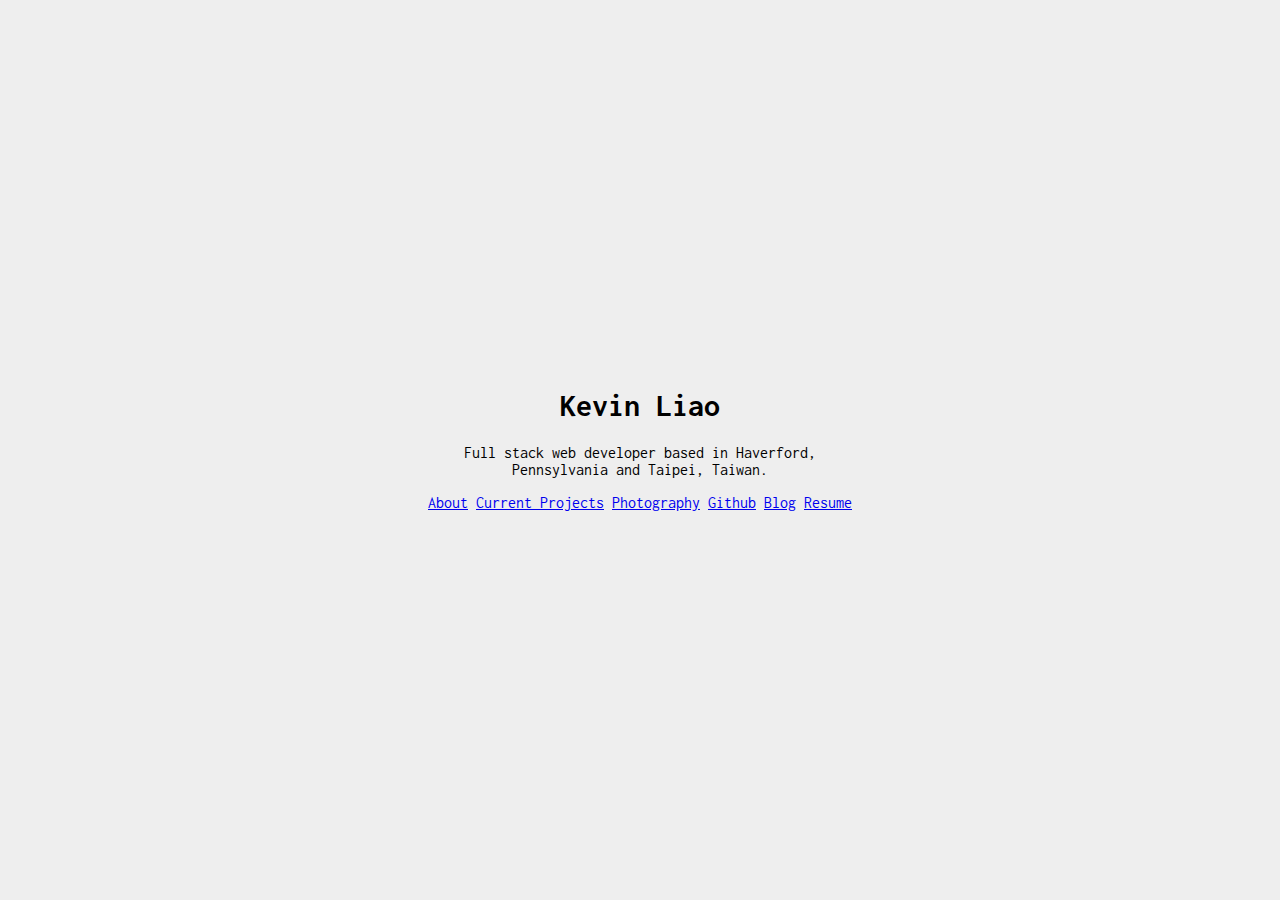
<file: index.html>
<!DOCTYPE html>
<head>
  <link href='https://fonts.googleapis.com/css?family=Inconsolata&subset=latin,latin-ext' rel='stylesheet' type='text/css'>
  <link href='css/styles.css' type='text/css' rel='stylesheet'>
  <title>Kevin Liao</title>
</head>
<body>
  <div id="content">
    <h1>Kevin Liao</h1>
    <p>Full stack web developer based in Haverford, Pennsylvania and Taipei, Taiwan.</p>
    <a href="/about">About</a>
    <a href="https://trello.com/b/MZ9BIUfT/what-i-m-working-on">Current Projects</a>
    <a href="https://flickr.com/photos/kevinjcliao">Photography</a>
    <a href="https://github.com/kevinjcliao">Github</a>
    <a href="https://medium.com/@kevinjcliao">Blog</a>
    <a href="https://www.dropbox.com/s/ixkt69dywwsu4vy/Resume.pdf?dl=0">Resume</a>
  </div>
</body>
</file>
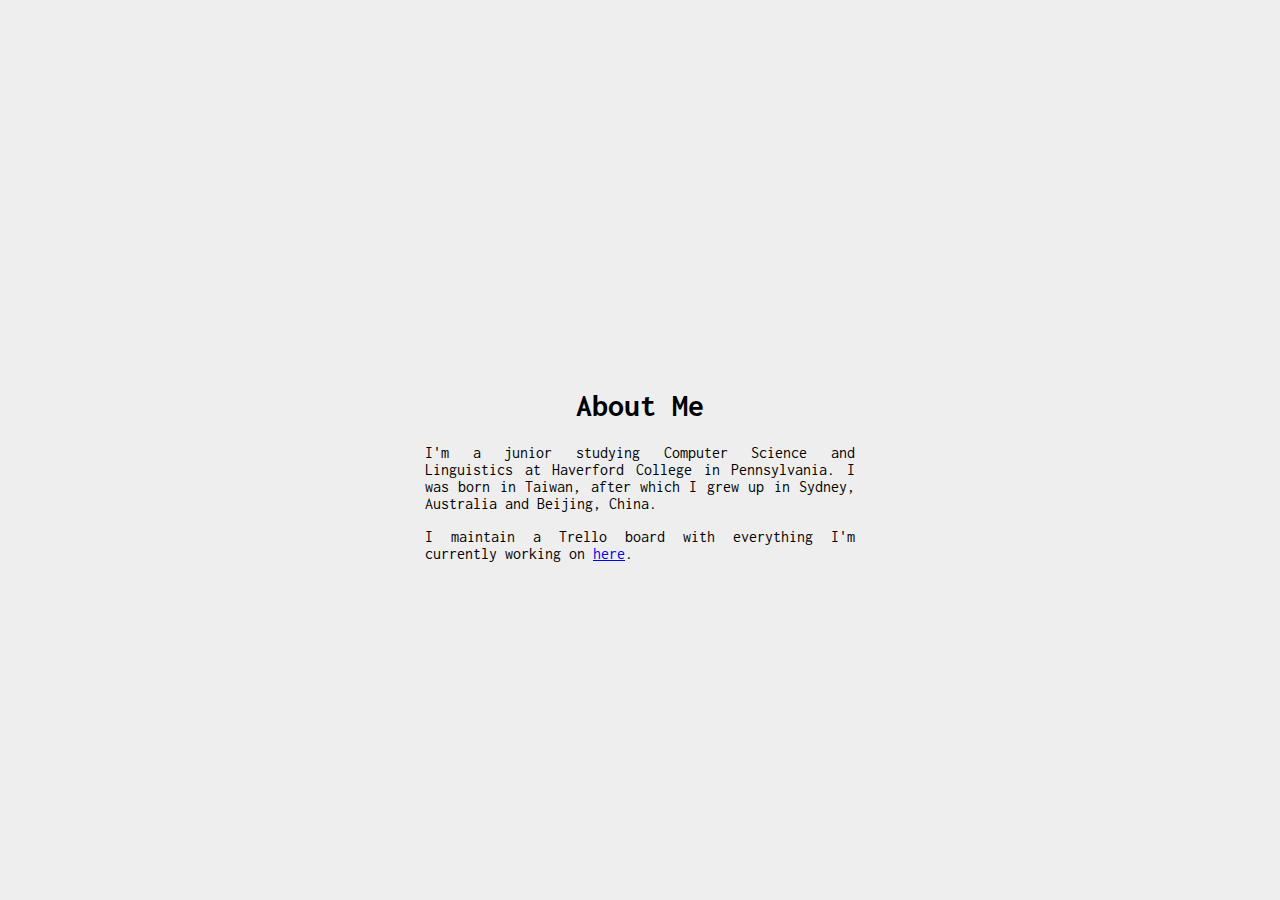
<file: about.html>
<!DOCTYPE html>
<head>
  <link href='https://fonts.googleapis.com/css?family=Inconsolata&subset=latin,latin-ext' rel='stylesheet' type='text/css'>
  <link href='css/styles.css' type='text/css' rel='stylesheet'>
</head>
<body>
  <div id="content">
    <h1>About Me</h1>
    <p class="about_text">
      I'm a junior studying Computer Science and Linguistics at Haverford College in Pennsylvania. I was born in Taiwan, after which I grew up in Sydney, Australia and Beijing, China. 
    </p>
    <p class="about_text">
      I maintain a Trello board with everything I'm currently working on <a href="https://trello.com/b/MZ9BIUfT/what-i-m-working-on">here</a>.
    </p>

  </div>
</body>
</file>
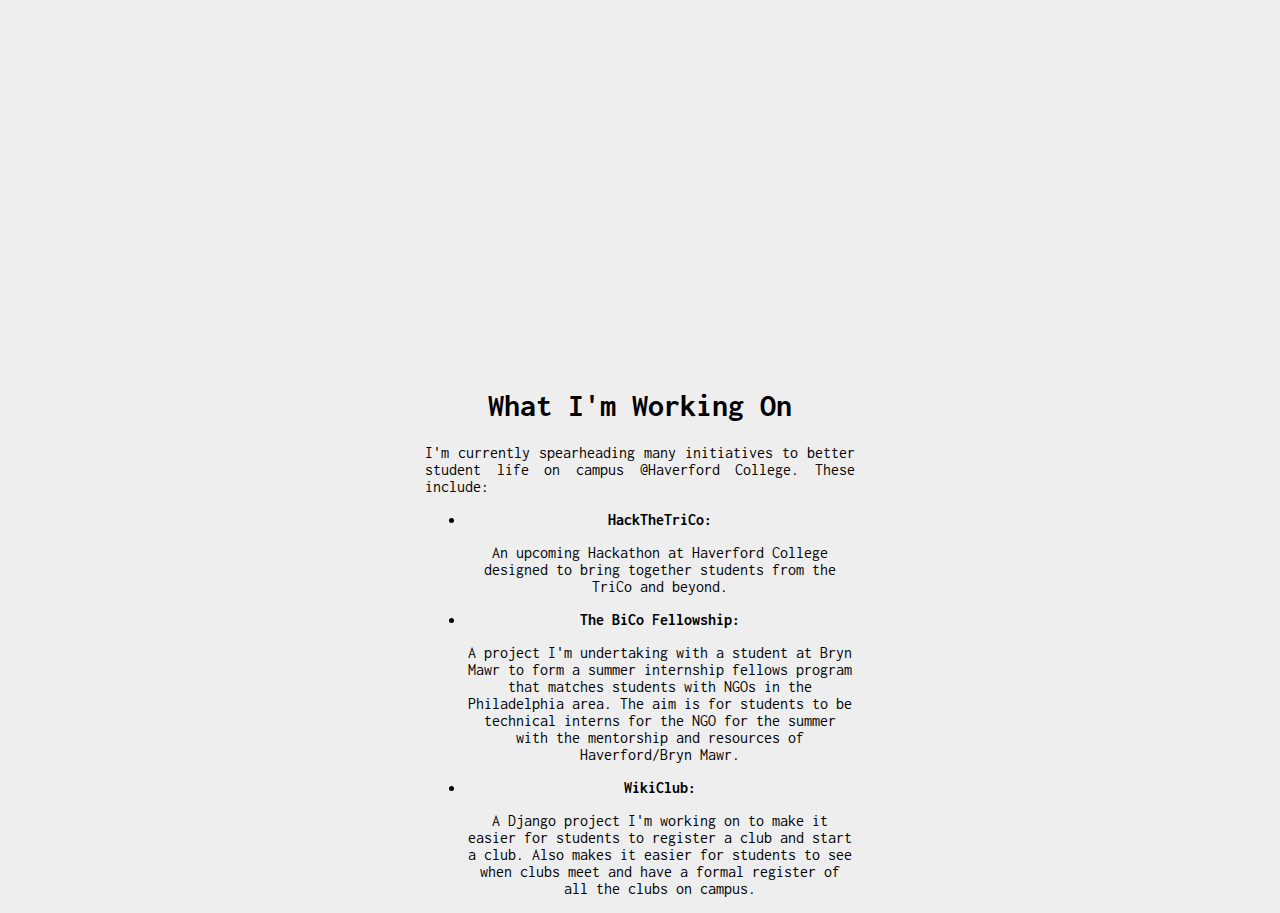
<file: working.html>
<!DOCTYPE html>
<head>
  <link href='https://fonts.googleapis.com/css?family=Inconsolata&subset=latin,latin-ext' rel='stylesheet' type='text/css'>
  <link href='css/styles.css' type='text/css' rel='stylesheet'>
</head>
<body>
  <div id="content">
    <h1>What I'm Working On</h1>
    <p class="about_text">
      I'm currently spearheading many initiatives to better student life on campus @Haverford College. These include:
    </p>
    <ul>
      <li><b>HackTheTriCo: </b><p>An upcoming Hackathon at Haverford College designed to bring together students from the TriCo and beyond.</li>
      <li><b>The BiCo Fellowship: </b><p> A project I'm undertaking with a student at Bryn Mawr to form a summer internship fellows program that matches students with NGOs in the Philadelphia area. The aim is for students to be technical interns for the NGO for the summer with the mentorship and resources of Haverford/Bryn Mawr.</p></li>
      <li><b>WikiClub: </b><p>A Django project I'm working on to make it easier for students to register a club and start a club. Also makes it easier for students to see when clubs meet and have a formal register of all the clubs on campus.</p></li>
</file>
<file: css/styles.css>
body {
    font-family: Inconsolata;
    background-color: #EEEEEE;
}

p, a {
    font-size: 16px;
}

#content {
    width: 430px;
    text-align: center;
    padding-top: 40vh;
    margin: 0 auto;
}

.about_text {
    text-align: justify;
}
</file>
